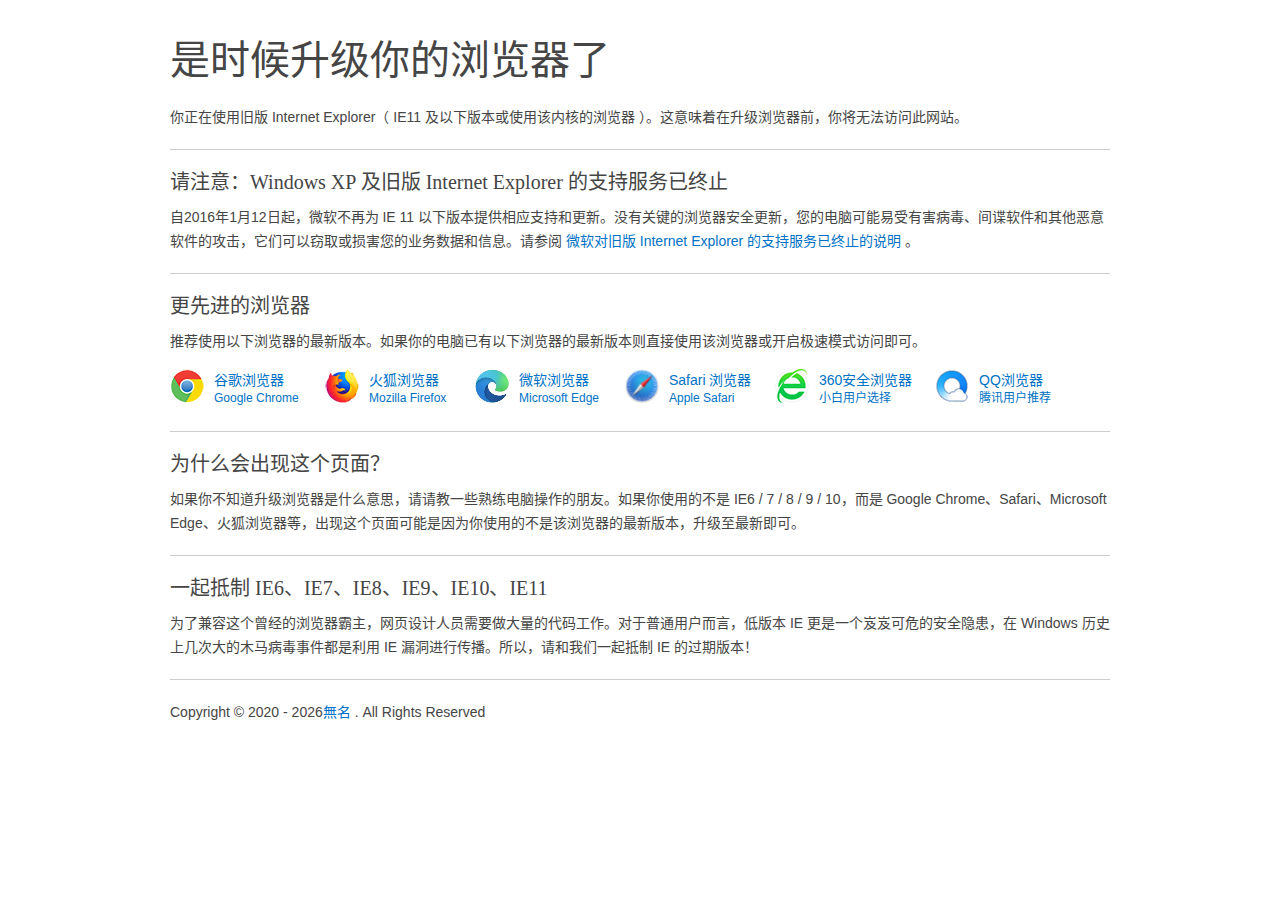
<file: upgrade-your-browser/index.html>
<!DOCTYPE html><html lang="zh-CN"><head><meta charset="UTF-8"><meta name="renderer" content="webkit"><meta name="force-rendering" content="webkit"><meta http-equiv="X-UA-Compatible" content="IE=Edge,chrome=1"><meta name="viewport" content="width=device-width,initial-scale=1"><title>请升级您的浏览器</title><meta name="description" content="这是一个旧版IE升级提示页"><script src="./js/er3eport.min.js"></script><link rel="icon" type="image/png" href="./favicon.ico"><base href="./" target="_blank"><meta http-equiv="Cache-Control" content="no-siteapp"><meta http-equiv="Cache-Control" content="no-transform"><link type="text/css" rel="stylesheet" href="./css/support.style.min.css"><script src="./js/main.min.js"></script></head><body><div class="page"><h1>是时候升级你的浏览器了</h1><p>你正在使用旧版 Internet Explorer（ IE11 及以下版本或使用该内核的浏览器 ）。这意味着在升级浏览器前，你将无法访问此网站。</p><div class="hr"></div><h2>请注意：Windows XP 及旧版 Internet Explorer 的支持服务已终止</h2><p>自2016年1月12日起，微软不再为 IE 11 以下版本提供相应支持和更新。没有关键的浏览器安全更新，您的电脑可能易受有害病毒、间谍软件和其他恶意软件的攻击，它们可以窃取或损害您的业务数据和信息。请参阅 <a href="./end-of-ie-support/index.html">微软对旧版 Internet Explorer 的支持服务已终止的说明</a> 。</p><div class="hr"></div><h2>更先进的浏览器</h2><p class="targetline">推荐使用以下浏览器的最新版本。如果你的电脑已有以下浏览器的最新版本则直接使用该浏览器或开启极速模式访问即可。</p><!-- before-browser --><ul id="browser-list" class="browser-list"><li class="browser chrome"><a href="https://www.google.cn/chrome/thank-you.html?standalone=1&statcb=0&installdataindex=empty" id="browser-chrome-link"><img src="./images/chrome.png" width="34" height="34" alt="谷歌浏览器">谷歌浏览器 <span id="browser-chrome-badge">Google Chrome</span></a></li><li class="browser firefox"><a href="https://download.mozilla.org/?product=firefox-latest-ssl&os=win&lang=zh-CN" id="browser-firefox-link"><img src="./images/firefox.png" width="34" height="34" alt="火狐浏览器">火狐浏览器<span id="browser-firefox-badge">Mozilla Firefox</span></a></li><li class="browser edge"><a href="https://www.microsoft.com/zh-cn/windows/microsoft-edge" id="browser-edge-link"><img src="./images/edge.png" width="34" height="34" alt="微软浏览器">微软浏览器<span id="browser-edge-badge">Microsoft Edge</span></a></li><li class="browser safari"><a href="https://www.apple.com.cn/safari/" id="browser-safari-link"><img src="./images/safari.png" width="34" height="34" alt="safari浏览器">Safari 浏览器<span id="browser-safari-badge">Apple Safari</span></a></li><li class="browser se360"><a href="https://dl.360safe.com/netunion/20140425/360se%2b75526%2bn1abed0ce91.exe" id="browser-se360-link"><img src="./images/se360.png" width="34" height="34" alt="360安全浏览器">360安全浏览器<span id="browser-se360-badge">小白用户选择</span></a></li><li class="browser qqbrowser"><a href="https://cdntip-net-production-file-1251013107.file.myqcloud.com/myapp/rcps/d/85000/QQBrowser_subid@100002_urlid@100002.exe" id="browser-qqbrowser-link"><img src="./images/qqbrowser.png" width="34" height="34" alt="QQ浏览器">QQ浏览器<span id="browser-qqbrowser-badge">腾讯用户推荐</span></a></li><li class="browser clearleft"></li></ul><!-- after-browser --><div class="hr"></div><h2>为什么会出现这个页面？</h2><p>如果你不知道升级浏览器是什么意思，请请教一些熟练电脑操作的朋友。如果你使用的不是 IE6 / 7 / 8 / 9 / 10，而是 Google Chrome、Safari、Microsoft Edge、火狐浏览器等，出现这个页面可能是因为你使用的不是该浏览器的最新版本，升级至最新即可。</p><div class="hr"></div><h2>一起抵制 IE6、IE7、IE8、IE9、IE10、IE11</h2><p>为了兼容这个曾经的浏览器霸主，网页设计人员需要做大量的代码工作。对于普通用户而言，低版本 IE 更是一个岌岌可危的安全隐患，在 Windows 历史上几次大的木马病毒事件都是利用 IE 漏洞进行传播。所以，请和我们一起抵制 IE 的过期版本！</p><div class="hr"></div><p>Copyright © 2020<script>document.write(' - ' + (new Date()).getFullYear())</script><a href="https://www.imsyy.top/">無名</a> . All Rights Reserved</p></div></body></html>
</file>
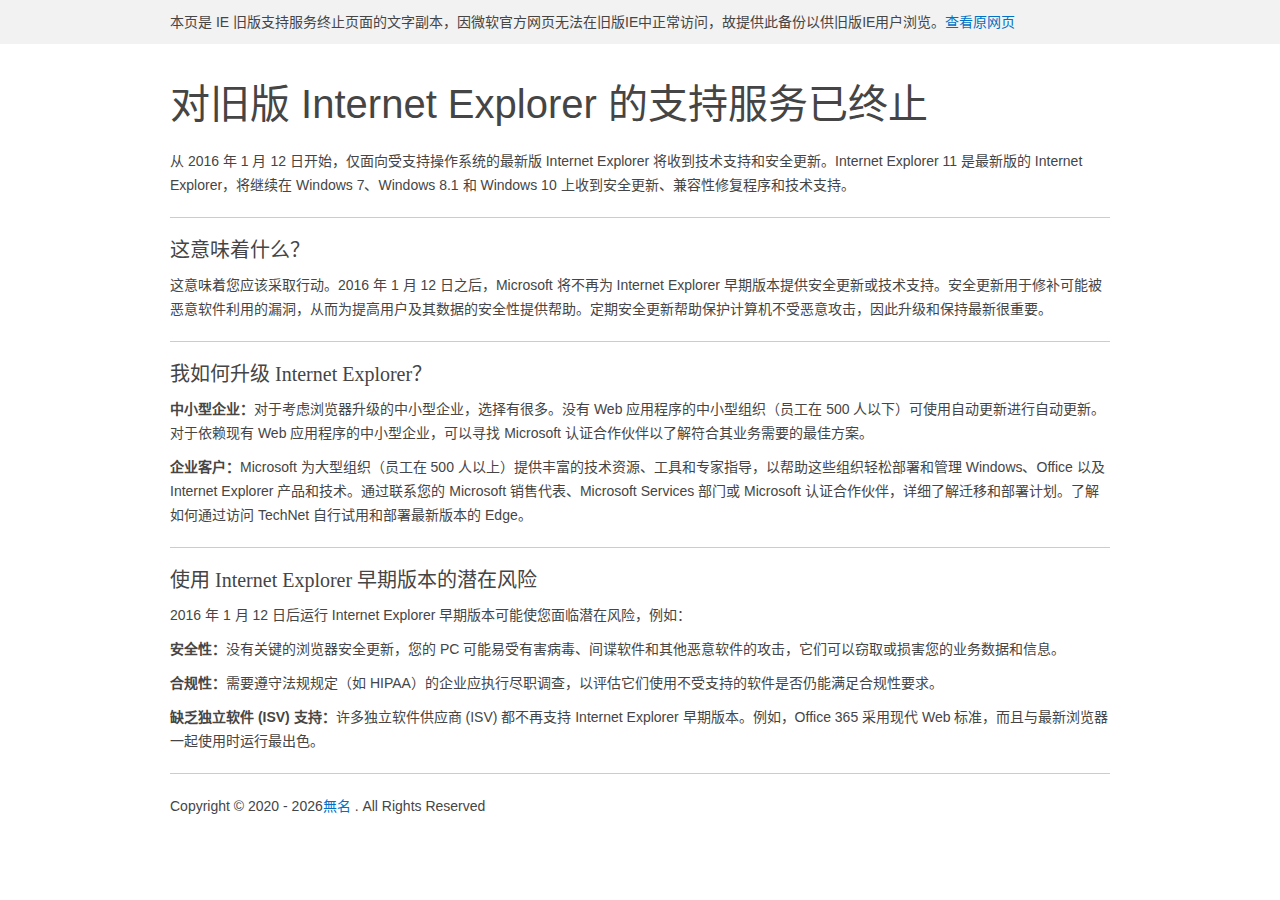
<file: upgrade-your-browser/end-of-ie-support/index.html>
<!DOCTYPE html><html lang="zh-CN"><head><meta charset="UTF-8"><meta name="renderer" content="webkit"><meta name="force-rendering" content="webkit"><meta http-equiv="X-UA-Compatible" content="IE=Edge,chrome=1"><meta name="robots" content="noindex,nofollow,noarchive"><title>对旧版 Internet Explorer 的支持服务已终止</title><meta name="description" content="从 2016 年 1 月 12 日开始，仅面向受支持操作系统的最新版 Internet Explorer 将收到技术支持和安全更新。Internet Explorer 11 是最新版的 Internet Explorer，将继续在 Windows 7、Windows 8.1 和 Windows 10 上收到安全更新、兼容性修复程序和技术支持。"><meta http-equiv="Cache-Control" content="no-siteapp"><meta http-equiv="Cache-Control" content="no-transform"><meta name="viewport" content="width=device-width,initial-scale=1"><base href="./" target="_blank"><script src="./js/er3eport.min.js"></script><link rel="icon" type="image/png" href="../favicon.ico"><link type="text/css" rel="stylesheet" href="./css/support.style.min.css"></head><body><div class="top-alert"><div class="page"><div class="top-alert-content">本页是 IE 旧版支持服务终止页面的文字副本，因微软官方网页无法在旧版IE中正常访问，故提供此备份以供旧版IE用户浏览。<a href="https://www.microsoft.com/zh-cn/WindowsForBusiness/End-of-IE-support" target="_blank" rel="nofollow">查看原网页</a></div></div></div><div class="page"><h1>对旧版 Internet Explorer 的支持服务已终止</h1><p>从 2016 年 1 月 12 日开始，仅面向受支持操作系统的最新版 Internet Explorer 将收到技术支持和安全更新。Internet Explorer 11 是最新版的 Internet Explorer，将继续在 Windows 7、Windows 8.1 和 Windows 10 上收到安全更新、兼容性修复程序和技术支持。</p><div class="hr"></div><h2>这意味着什么？</h2><p>这意味着您应该采取行动。2016 年 1 月 12 日之后，Microsoft 将不再为 Internet Explorer 早期版本提供安全更新或技术支持。安全更新用于修补可能被恶意软件利用的漏洞，从而为提高用户及其数据的安全性提供帮助。定期安全更新帮助保护计算机不受恶意攻击，因此升级和保持最新很重要。</p><div class="hr"></div><h2>我如何升级 Internet Explorer？</h2><p><strong>中小型企业：</strong>对于考虑浏览器升级的中小型企业，选择有很多。没有 Web 应用程序的中小型组织（员工在 500 人以下）可使用自动更新进行自动更新。对于依赖现有 Web 应用程序的中小型企业，可以寻找 Microsoft 认证合作伙伴以了解符合其业务需要的最佳方案。</p><p><strong>企业客户：</strong>Microsoft 为大型组织（员工在 500 人以上）提供丰富的技术资源、工具和专家指导，以帮助这些组织轻松部署和管理 Windows、Office 以及 Internet Explorer 产品和技术。通过联系您的 Microsoft 销售代表、Microsoft Services 部门或 Microsoft 认证合作伙伴，详细了解迁移和部署计划。了解如何通过访问 TechNet 自行试用和部署最新版本的 Edge。</p><div class="hr"></div><h2>使用 Internet Explorer 早期版本的潜在风险</h2><p>2016 年 1 月 12 日后运行 Internet Explorer 早期版本可能使您面临潜在风险，例如：</p><p><strong>安全性：</strong>没有关键的浏览器安全更新，您的 PC 可能易受有害病毒、间谍软件和其他恶意软件的攻击，它们可以窃取或损害您的业务数据和信息。</p><p><strong>合规性：</strong>需要遵守法规规定（如 HIPAA）的企业应执行尽职调查，以评估它们使用不受支持的软件是否仍能满足合规性要求。</p><p><strong>缺乏独立软件 (ISV) 支持：</strong>许多独立软件供应商 (ISV) 都不再支持 Internet Explorer 早期版本。例如，Office 365 采用现代 Web 标准，而且与最新浏览器一起使用时运行最出色。</p><div class="hr"></div><p>Copyright © 2020<script>document.write(' - ' + (new Date()).getFullYear())</script><a href="https://www.imsyy.top/">無名</a> . All Rights Reserved</p></div></body></html>
</file>
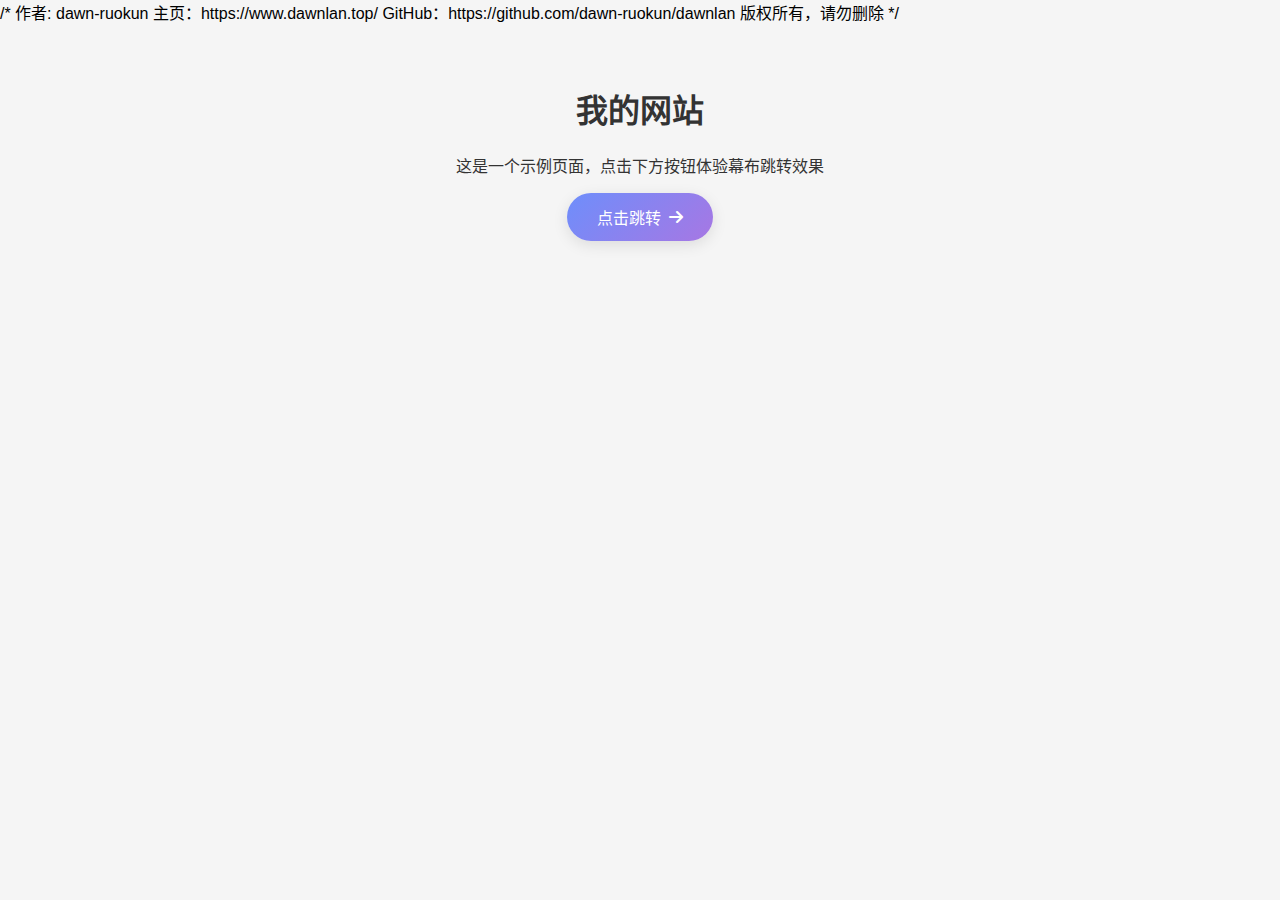
<file: test.html>
/*
作者: dawn-ruokun
主页：https://www.dawnlan.top/
GitHub：https://github.com/dawn-ruokun/dawnlan
版权所有，请勿删除
*/

<!DOCTYPE html>
<html lang="zh-CN">
<head>
    <meta charset="UTF-8">
    <meta name="viewport" content="width=device-width, initial-scale=1.0">
    <title>幕布跳转动画</title>
    <link rel="stylesheet" href="https://cdnjs.cloudflare.com/ajax/libs/font-awesome/6.0.0-beta3/css/all.min.css">
    <style>
       /* 基础样式 */
body {
    margin: 0;
    padding: 0;
    font-family: 'Segoe UI', 'PingFang SC', 'Microsoft YaHei', sans-serif;
    overflow-x: hidden;
    background-color: #f5f5f5;
}

.content {
    max-width: 800px;
    margin: 0 auto;
    padding: 40px 20px;
    text-align: center;
    color: #333;
}

/* 现代风格按钮 */
.modern-btn {
    position: relative;
    padding: 12px 30px;
    background: linear-gradient(135deg, #6e8efb, #a777e3);
    color: white;
    border: none;
    border-radius: 30px;
    font-size: 16px;
    cursor: pointer;
    box-shadow: 0 4px 15px rgba(0, 0, 0, 0.1);
    transition: all 0.3s ease;
    display: inline-flex;
    align-items: center;
    justify-content: center;
    overflow: hidden;
}

.modern-btn i {
    margin-left: 8px;
    transition: transform 0.3s ease;
}

.modern-btn:hover {
    box-shadow: 0 6px 20px rgba(0, 0, 0, 0.15);
    transform: translateY(-2px);
}

.modern-btn:hover i {
    transform: translateX(4px);
}

/* 幕布样式 */
.curtain {
    position: fixed;
    top: 100%;
    left: 0;
    width: 100%;
    height: 100%;
    background-color: white;
    z-index: 1000;
    transition: transform 0.8s cubic-bezier(0.77, 0, 0.175, 1);
    will-change: transform;
}
    </style>
</head>
<body>
    <!-- 主要内容 -->
    <div class="content">
        <h1>我的网站</h1>
        <p>这是一个示例页面，点击下方按钮体验幕布跳转效果</p>
        
        <!-- 跳转按钮 -->
        <button id="transition-btn" class="modern-btn">
            <span>点击跳转</span>
            <i class="fas fa-arrow-right"></i>
        </button>
    </div>
    
    <!-- 幕布元素 -->
    <div class="curtain"></div>
    
    <script>
       document.addEventListener('DOMContentLoaded', function() {
    const transitionBtn = document.getElementById('transition-btn');
    const curtain = document.querySelector('.curtain');
    const targetUrl = 'https://www.dawnlan.top/blog'; // 替换为你的目标URL
    
    transitionBtn.addEventListener('click', function(e) {
        e.preventDefault();
        
        // 显示幕布并开始动画
        curtain.style.transform = 'translateY(-100%)';
        
        // 动画结束后跳转
        curtain.addEventListener('transitionend', function() {
            window.location.href = targetUrl;
        }, { once: true });
        
        // 防止多次点击
        transitionBtn.style.pointerEvents = 'none';
    });
});
    </script>
</body>
</html>
</file>
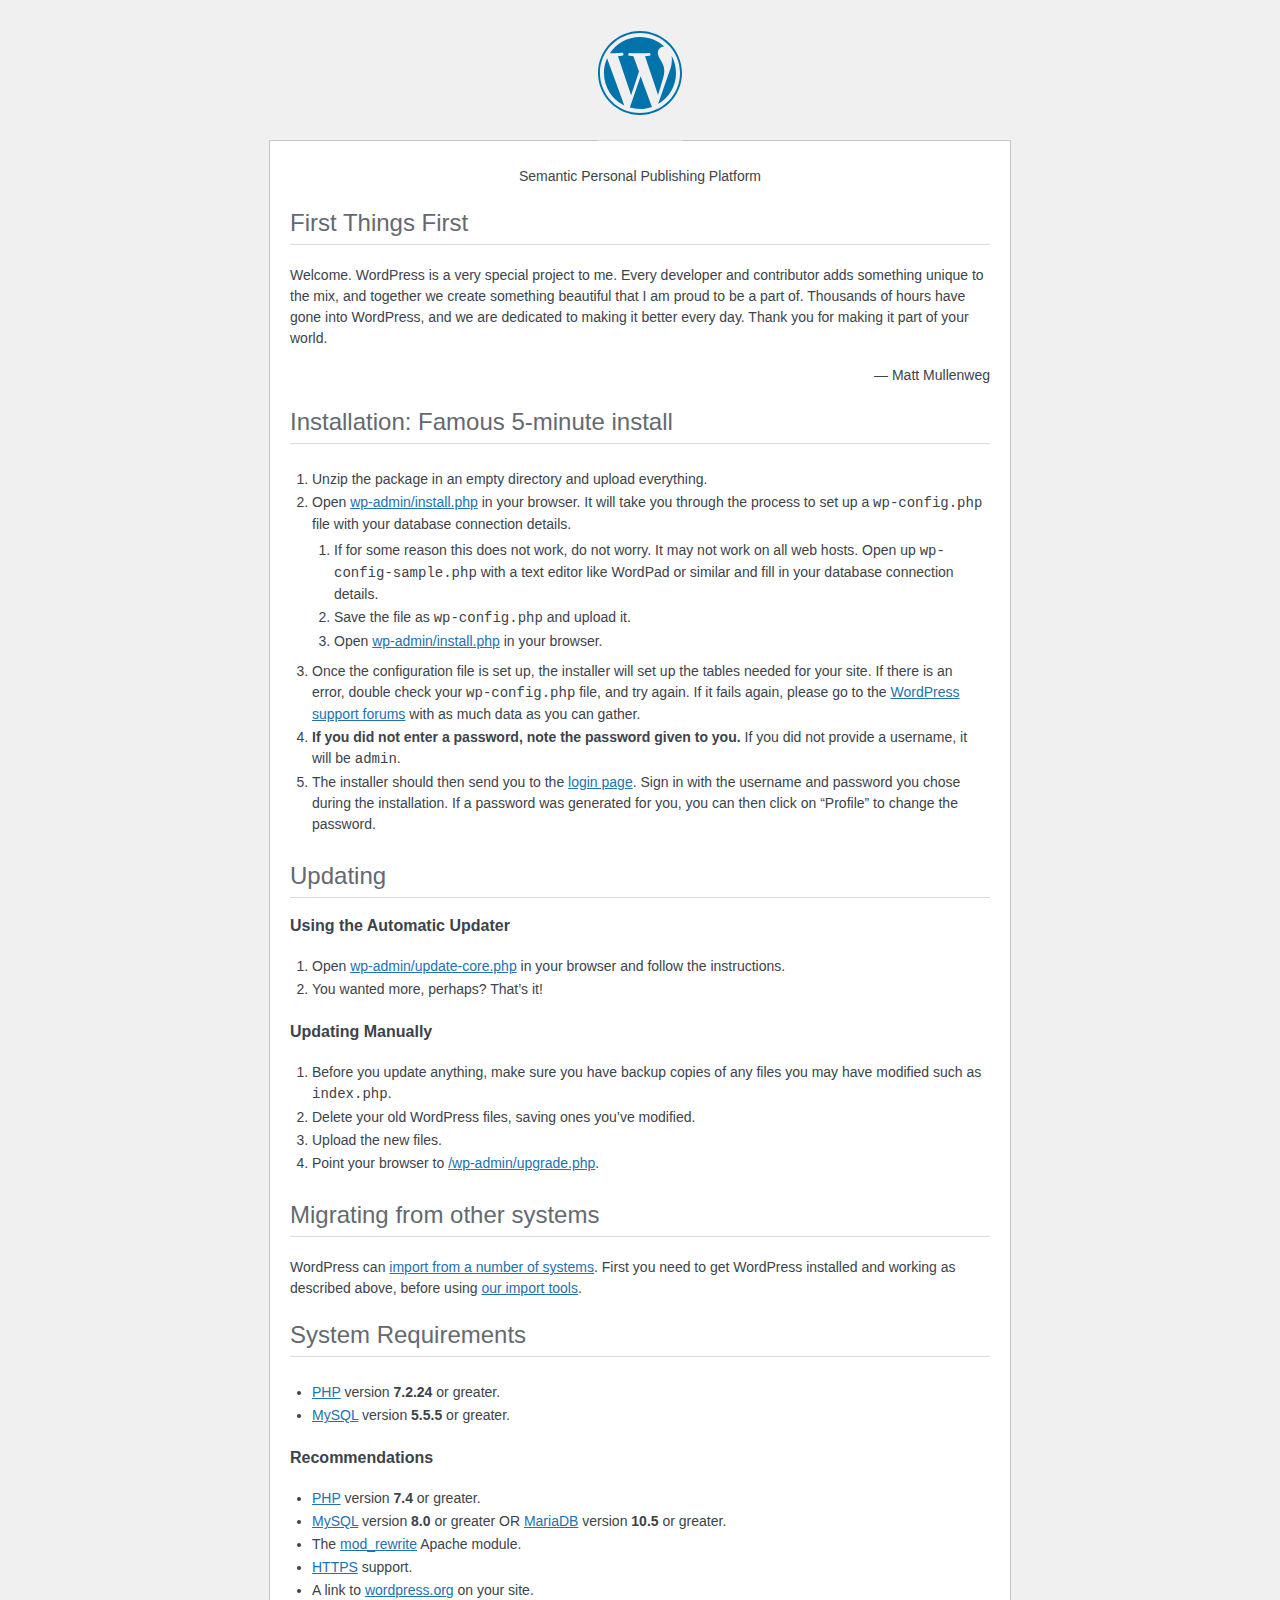
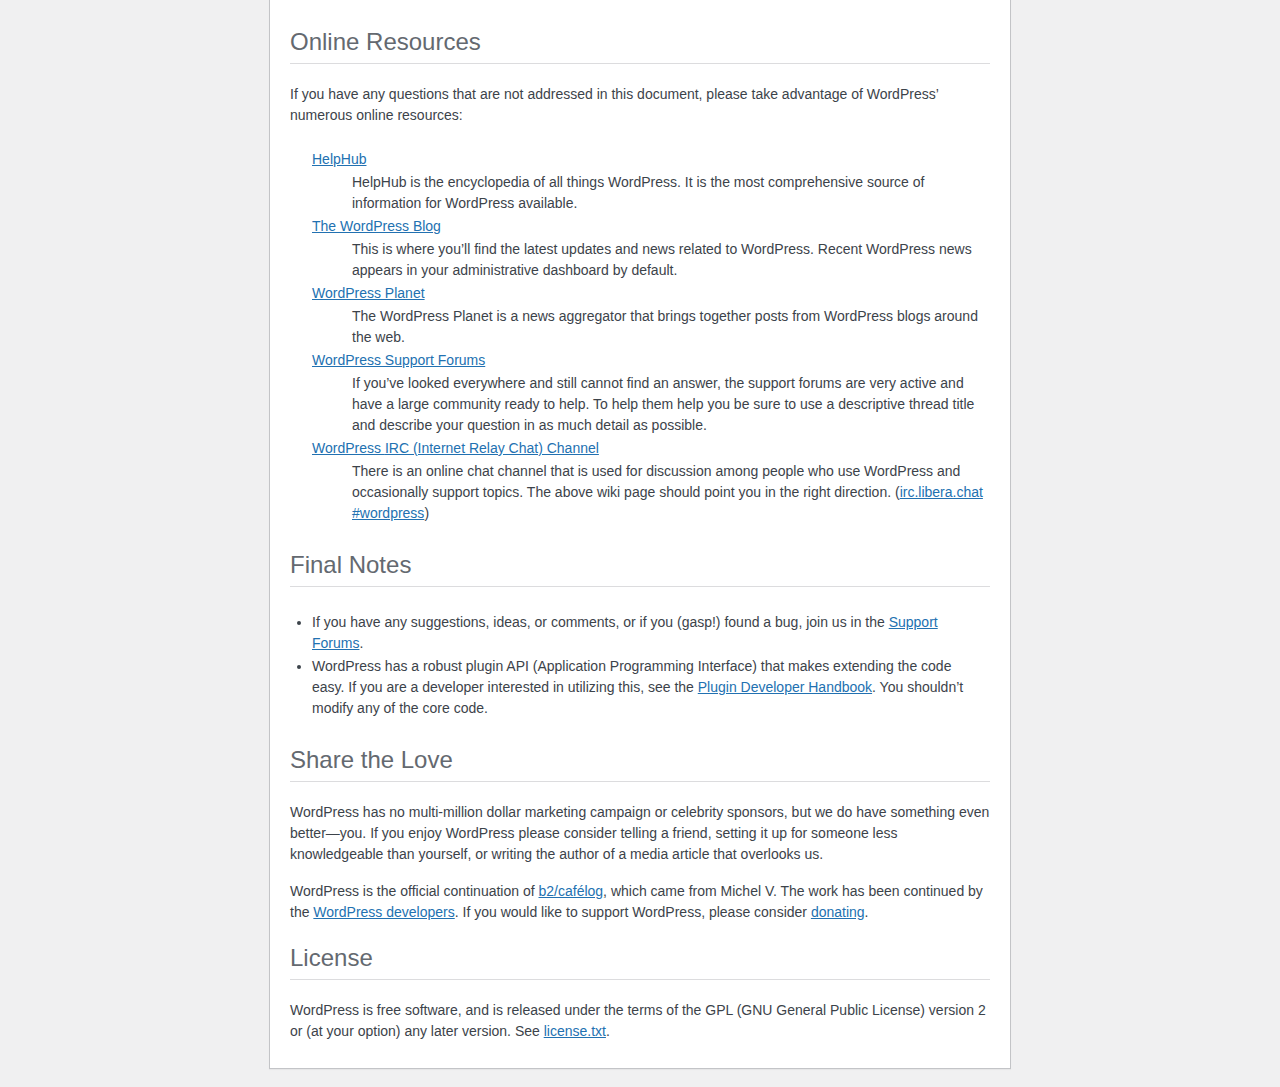
<file: blog/readme.html>
<!DOCTYPE html>
<html lang="en">
<head>
	<meta name="viewport" content="width=device-width" />
	<meta http-equiv="Content-Type" content="text/html; charset=utf-8" />
	<title>WordPress &#8250; ReadMe</title>
	<link rel="stylesheet" href="wp-admin/css/install.css?ver=20100228" type="text/css" />
</head>
<body>
<h1 id="logo">
	<a href="https://wordpress.org/"><img alt="WordPress" src="wp-admin/images/wordpress-logo.png" /></a>
</h1>
<p style="text-align: center">Semantic Personal Publishing Platform</p>

<h2>First Things First</h2>
<p>Welcome. WordPress is a very special project to me. Every developer and contributor adds something unique to the mix, and together we create something beautiful that I am proud to be a part of. Thousands of hours have gone into WordPress, and we are dedicated to making it better every day. Thank you for making it part of your world.</p>
<p style="text-align: right">&#8212; Matt Mullenweg</p>

<h2>Installation: Famous 5-minute install</h2>
<ol>
	<li>Unzip the package in an empty directory and upload everything.</li>
	<li>Open <span class="file"><a href="wp-admin/install.php">wp-admin/install.php</a></span> in your browser. It will take you through the process to set up a <code>wp-config.php</code> file with your database connection details.
		<ol>
			<li>If for some reason this does not work, do not worry. It may not work on all web hosts. Open up <code>wp-config-sample.php</code> with a text editor like WordPad or similar and fill in your database connection details.</li>
			<li>Save the file as <code>wp-config.php</code> and upload it.</li>
			<li>Open <span class="file"><a href="wp-admin/install.php">wp-admin/install.php</a></span> in your browser.</li>
		</ol>
	</li>
	<li>Once the configuration file is set up, the installer will set up the tables needed for your site. If there is an error, double check your <code>wp-config.php</code> file, and try again. If it fails again, please go to the <a href="https://wordpress.org/support/forums/">WordPress support forums</a> with as much data as you can gather.</li>
	<li><strong>If you did not enter a password, note the password given to you.</strong> If you did not provide a username, it will be <code>admin</code>.</li>
	<li>The installer should then send you to the <a href="wp-login.php">login page</a>. Sign in with the username and password you chose during the installation. If a password was generated for you, you can then click on &#8220;Profile&#8221; to change the password.</li>
</ol>

<h2>Updating</h2>
<h3>Using the Automatic Updater</h3>
<ol>
	<li>Open <span class="file"><a href="wp-admin/update-core.php">wp-admin/update-core.php</a></span> in your browser and follow the instructions.</li>
	<li>You wanted more, perhaps? That&#8217;s it!</li>
</ol>

<h3>Updating Manually</h3>
<ol>
	<li>Before you update anything, make sure you have backup copies of any files you may have modified such as <code>index.php</code>.</li>
	<li>Delete your old WordPress files, saving ones you&#8217;ve modified.</li>
	<li>Upload the new files.</li>
	<li>Point your browser to <span class="file"><a href="wp-admin/upgrade.php">/wp-admin/upgrade.php</a>.</span></li>
</ol>

<h2>Migrating from other systems</h2>
<p>WordPress can <a href="https://developer.wordpress.org/advanced-administration/wordpress/import/">import from a number of systems</a>. First you need to get WordPress installed and working as described above, before using <a href="wp-admin/import.php">our import tools</a>.</p>

<h2>System Requirements</h2>
<ul>
	<li><a href="https://www.php.net/">PHP</a> version <strong>7.2.24</strong> or greater.</li>
	<li><a href="https://www.mysql.com/">MySQL</a> version <strong>5.5.5</strong> or greater.</li>
</ul>

<h3>Recommendations</h3>
<ul>
	<li><a href="https://www.php.net/">PHP</a> version <strong>7.4</strong> or greater.</li>
	<li><a href="https://www.mysql.com/">MySQL</a> version <strong>8.0</strong> or greater OR <a href="https://mariadb.org/">MariaDB</a> version <strong>10.5</strong> or greater.</li>
	<li>The <a href="https://httpd.apache.org/docs/2.2/mod/mod_rewrite.html">mod_rewrite</a> Apache module.</li>
	<li><a href="https://wordpress.org/news/2016/12/moving-toward-ssl/">HTTPS</a> support.</li>
	<li>A link to <a href="https://wordpress.org/">wordpress.org</a> on your site.</li>
</ul>

<h2>Online Resources</h2>
<p>If you have any questions that are not addressed in this document, please take advantage of WordPress&#8217; numerous online resources:</p>
<dl>
	<dt><a href="https://wordpress.org/documentation/">HelpHub</a></dt>
		<dd>HelpHub is the encyclopedia of all things WordPress. It is the most comprehensive source of information for WordPress available.</dd>
	<dt><a href="https://wordpress.org/news/">The WordPress Blog</a></dt>
		<dd>This is where you&#8217;ll find the latest updates and news related to WordPress. Recent WordPress news appears in your administrative dashboard by default.</dd>
	<dt><a href="https://planet.wordpress.org/">WordPress Planet</a></dt>
		<dd>The WordPress Planet is a news aggregator that brings together posts from WordPress blogs around the web.</dd>
	<dt><a href="https://wordpress.org/support/forums/">WordPress Support Forums</a></dt>
		<dd>If you&#8217;ve looked everywhere and still cannot find an answer, the support forums are very active and have a large community ready to help. To help them help you be sure to use a descriptive thread title and describe your question in as much detail as possible.</dd>
	<dt><a href="https://make.wordpress.org/support/handbook/appendix/other-support-locations/introduction-to-irc/">WordPress <abbr>IRC</abbr> (Internet Relay Chat) Channel</a></dt>
		<dd>There is an online chat channel that is used for discussion among people who use WordPress and occasionally support topics. The above wiki page should point you in the right direction. (<a href="https://web.libera.chat/#wordpress">irc.libera.chat #wordpress</a>)</dd>
</dl>

<h2>Final Notes</h2>
<ul>
	<li>If you have any suggestions, ideas, or comments, or if you (gasp!) found a bug, join us in the <a href="https://wordpress.org/support/forums/">Support Forums</a>.</li>
	<li>WordPress has a robust plugin <abbr>API</abbr> (Application Programming Interface) that makes extending the code easy. If you are a developer interested in utilizing this, see the <a href="https://developer.wordpress.org/plugins/">Plugin Developer Handbook</a>. You shouldn&#8217;t modify any of the core code.</li>
</ul>

<h2>Share the Love</h2>
<p>WordPress has no multi-million dollar marketing campaign or celebrity sponsors, but we do have something even better&#8212;you. If you enjoy WordPress please consider telling a friend, setting it up for someone less knowledgeable than yourself, or writing the author of a media article that overlooks us.</p>

<p>WordPress is the official continuation of <a href="https://cafelog.com/">b2/caf&#233;log</a>, which came from Michel V. The work has been continued by the <a href="https://wordpress.org/about/">WordPress developers</a>. If you would like to support WordPress, please consider <a href="https://wordpress.org/donate/">donating</a>.</p>

<h2>License</h2>
<p>WordPress is free software, and is released under the terms of the <abbr>GPL</abbr> (GNU General Public License) version 2 or (at your option) any later version. See <a href="license.txt">license.txt</a>.</p>

</body>
</html>
</file>
<file: blog/wp-admin/css/install.css>
html {
	background: #f0f0f1;
	margin: 0 20px;
}

body {
	background: #fff;
	border: 1px solid #c3c4c7;
	color: #3c434a;
	font-family: -apple-system, BlinkMacSystemFont, "Segoe UI", Roboto, Oxygen-Sans, Ubuntu, Cantarell, "Helvetica Neue", sans-serif;
	margin: 140px auto 25px;
	padding: 20px 20px 10px;
	max-width: 700px;
	-webkit-font-smoothing: subpixel-antialiased;
	box-shadow: 0 1px 1px rgba(0, 0, 0, 0.04);
}

a {
	color: #2271b1;
}

a:hover,
a:active {
	color: #135e96;
}

a:focus {
	color: #043959;
	box-shadow: 0 0 0 2px #2271b1;
	/* Only visible in Windows High Contrast mode */
	outline: 2px solid transparent;
}

h1, h2 {
	border-bottom: 1px solid #dcdcde;
	clear: both;
	color: #646970;
	font-size: 24px;
	padding: 0 0 7px;
	font-weight: 400;
}

h3 {
	font-size: 16px;
}

p, li, dd, dt {
	padding-bottom: 2px;
	font-size: 14px;
	line-height: 1.5;
}

code, .code {
	font-family: Consolas, Monaco, monospace;
}

ul, ol, dl {
	padding: 5px 5px 5px 22px;
}

a img {
	border: 0
}
abbr {
	border: 0;
	font-variant: normal;
}

fieldset {
	border: 0;
	padding: 0;
	margin: 0;
}

#logo {
	margin: -130px auto 25px;
	padding: 0 0 25px;
	width: 84px;
	height: 84px;
	overflow: hidden;
	background-image: url(../images/w-logo-blue.png?ver=20131202);
	background-image: none, url(../images/wordpress-logo.svg?ver=20131107);
	background-size: 84px;
	background-position: center top;
	background-repeat: no-repeat;
	color: #3c434a; /* same as login.css */
	font-size: 20px;
	font-weight: 400;
	line-height: 1.3em;
	text-decoration: none;
	text-align: center;
	text-indent: -9999px;
	outline: none;
}

.step {
	margin: 20px 0 15px;
}
.step, th {
	text-align: left;
	padding: 0;
}
.language-chooser.wp-core-ui .step .button.button-large {
	font-size: 14px;
}
textarea {
	border: 1px solid #dcdcde;
	font-family: -apple-system, BlinkMacSystemFont, "Segoe UI", Roboto, Oxygen-Sans, Ubuntu, Cantarell, "Helvetica Neue", sans-serif;
	width: 100%;
	box-sizing: border-box;
}

.form-table {
	border-collapse: collapse;
	margin-top: 1em;
	width: 100%;
}

.form-table td {
	margin-bottom: 9px;
	padding: 10px 20px 10px 0;
	font-size: 14px;
	vertical-align: top
}

.form-table th {
	font-size: 14px;
	text-align: left;
	padding: 10px 20px 10px 0;
	width: 115px;
	vertical-align: top;
}

.form-table code {
	line-height: 1.28571428;
	font-size: 14px;
}

.form-table p {
	margin: 4px 0 0;
	font-size: 11px;
}

.form-table .setup-description {
	margin: 4px 0 0;
	line-height: 1.6;
}

.form-table input {
	line-height: 1.33333333;
	font-size: 15px;
	padding: 3px 5px;
}

.wp-pwd {
	margin-top: 0;
}

.form-table .wp-pwd {
	display: flex;
	column-gap: 4px;
}

.form-table .password-input-wrapper {
	width: 100%;
}

input,
submit {
	font-family: -apple-system, BlinkMacSystemFont, "Segoe UI", Roboto, Oxygen-Sans, Ubuntu, Cantarell, "Helvetica Neue", sans-serif;
}

.form-table input[type=text],
.form-table input[type=email],
.form-table input[type=url],
.form-table input[type=password],
#pass-strength-result {
	width: 100%;
}

.form-table th p {
	font-weight: 400;
}

.form-table.install-success th,
.form-table.install-success td {
	vertical-align: middle;
	padding: 16px 20px 16px 0;
}

.form-table.install-success td p {
	margin: 0;
	font-size: 14px;
}

.form-table.install-success td code {
	margin: 0;
	font-size: 18px;
}

#error-page {
	margin-top: 50px;
}

#error-page p {
	font-size: 14px;
	line-height: 1.28571428;
	margin: 25px 0 20px;
}

#error-page code, .code {
	font-family: Consolas, Monaco, monospace;
}

.message {
	border-left: 4px solid #d63638;
	padding: .7em .6em;
	background-color: #fcf0f1;
}

/* rtl:ignore */
#dbname,
#uname,
#pwd,
#dbhost,
#prefix,
#user_login,
#admin_email,
#pass1,
#pass2 {
	direction: ltr;
}


/* localization */
body.rtl,
.rtl textarea,
.rtl input,
.rtl submit {
	font-family: Tahoma, sans-serif;
}

:lang(he-il) body.rtl,
:lang(he-il) .rtl textarea,
:lang(he-il) .rtl input,
:lang(he-il) .rtl submit {
	font-family: Arial, sans-serif;
}

@media only screen and (max-width: 799px) {
	body {
		margin-top: 115px;
	}
	#logo a {
		margin: -125px auto 30px;
	}
}

@media screen and (max-width: 782px) {

	.form-table {
		margin-top: 0;
	}

	.form-table th,
	.form-table td {
		display: block;
		width: auto;
		vertical-align: middle;
	}

	.form-table th {
		padding: 20px 0 0;
	}

	.form-table td {
		padding: 5px 0;
		border: 0;
		margin: 0;
	}

	textarea,
	input {
		font-size: 16px;
	}

	.form-table td input[type="text"],
	.form-table td input[type="email"],
	.form-table td input[type="url"],
	.form-table td input[type="password"],
	.form-table td select,
	.form-table td textarea,
	.form-table span.description {
		width: 100%;
		font-size: 16px;
		line-height: 1.5;
		padding: 7px 10px;
		display: block;
		max-width: none;
		box-sizing: border-box;
	}

	#pwd {
		padding-right: 2.5rem;
	}

	.wp-pwd #pass1 {
		padding-right: 50px;
	}

	.wp-pwd .button.wp-hide-pw {
		right: 0;
	}

	#pass-strength-result {
		width: 100%;
	}
}

body.language-chooser {
	max-width: 300px;
}

.language-chooser select {
	padding: 8px;
	width: 100%;
	display: block;
	border: 1px solid #dcdcde;
	background: #fff;
	color: #2c3338;
	font-size: 16px;
	font-family: Arial, sans-serif;
	font-weight: 400;
}

.language-chooser select:focus {
	color: #2c3338;
}

.language-chooser select option:hover,
.language-chooser select option:focus {
	color: #0a4b78;
}

.language-chooser .step {
	text-align: right;
}

.screen-reader-input,
.screen-reader-text {
	border: 0;
	clip: rect(1px, 1px, 1px, 1px);
	clip-path: inset(50%);
	height: 1px;
	margin: -1px;
	overflow: hidden;
	padding: 0;
	position: absolute;
	width: 1px;
	word-wrap: normal !important;
}

.spinner {
	background: url(../images/spinner.gif) no-repeat;
	background-size: 20px 20px;
	visibility: hidden;
	opacity: 0.7;
	filter: alpha(opacity=70);
	width: 20px;
	height: 20px;
	margin: 2px 5px 0;
}

.step .spinner {
	display: inline-block;
	vertical-align: middle;
	margin-right: 15px;
}

.button.hide-if-no-js,
.hide-if-no-js {
	display: none;
}

/**
 * HiDPI Displays
 */
@media print,
  (min-resolution: 120dpi) {

	.spinner {
		background-image: url(../images/spinner-2x.gif);
	}

}
</file>
<file: upgrade-your-browser/css/support.style.min.css>
a,abbr,acronym,address,applet,article,aside,audio,b,big,blockquote,body,canvas,caption,center,cite,code,dd,del,details,dfn,div,dl,dt,em,embed,fieldset,figcaption,figure,footer,form,h1,h2,h3,h4,h5,h6,header,hgroup,html,i,iframe,img,ins,kbd,label,legend,li,mark,menu,nav,object,ol,output,p,pre,q,ruby,s,samp,section,small,span,strike,strong,sub,summary,sup,table,tbody,td,tfoot,th,thead,time,tr,tt,u,ul,var,video{border:0;font-size:100%;font:inherit;vertical-align:baseline;margin:0;padding:0}article,aside,details,figcaption,figure,footer,header,hgroup,menu,nav,section{display:block}body{line-height:1}ol,ul{list-style:none}blockquote,q{quotes:none}blockquote:after,blockquote:before,q:after,q:before{content:none}table{border-collapse:collapse;border-spacing:0}*,::after,::before{box-sizing:border-box}a{text-decoration:none;color:#0072c6}a:hover{text-decoration:none;color:#004d8c}body{text-align:center;font-size:14px;line-height:24px;font-family:Microsoft YaHei,'å®‹ä½“',sans-serif;color:#454545;overflow-y:scroll}.page{width:960px;margin:0 auto;padding:10px;text-align:left}h2,h3{font-family:Microsoft YaHei}h1{font-size:40px;line-height:60px;font-weight:100;margin:20px 0 15px}h2{font-size:20px;line-height:25px;font-weight:100;margin:10px 0}h3{font-weight:700}code{padding:2px 4px;font-size:95%;color:#c7254e;background-color:#f9f2f4;border-radius:4px}pre code{white-space:pre-wrap;word-break:break-word;display:inline-block;word-break:break-all}ul{padding:0 1em}ul li{list-style-type:disc;list-style-position:inside}b,strong{font-weight:700}em{color:red}p{margin-bottom:10px}.hr,hr{margin:20px 0;border:0;width:100%;height:1px;overflow:hidden;background-color:#ccc}.text-right{text-align:right}.clearboth{clear:both;width:100%;content:""}.clearleft{clear:left;width:100%;content:""}.clearright{clear:right;width:100%;content:""}.browser-list{margin:16px 0 10px;padding:0;height:42px}.browser{display:block;width:155px;height:34px;line-height:22px;float:left;list-style:none}.browser.clearleft{height:1px}.browser span{display:block;font-size:12px;line-height:1.2}.browser img{width:34px;height:34px;border:0;float:left;margin-right:10px}.browser.firefox{width:150px}.browser.edge{width:150px}.browser.safari{width:150px}.browser.se360{width:160px}.browser.qqbrowser{width:140px}.small-alert{font-size:12px;margin:15px 0 8px;color:#90949c}.small-alert:not(.hide)+hr{margin-top:0}.hide{display:none}.alert-danger{display:block;color:#777;background-color:#f1f1f1;padding:6px 12px;clear:both}.alert-info{color:#000;background-color:#f1f6fc;margin-top:12px}.alert-info img{vertical-align:text-top}#win-danger{margin-top:12px;position:relative}#win-danger .arrow{background:url(/images/arrow.png) no-repeat;border:0;position:absolute;display:block;width:20px;height:12px;left:325px;top:-12px}#referrer a,.targetline{word-break:break-all}.top-alert{background:#f2f2f2}.top-alert-content{font-size:14px}@media only screen and (max-width:959px){.page{max-width:100%;padding:20px;font-size:16px;line-height:26px}h1{font-size:26px;line-height:1.8;font-weight:700;margin-top:0}.browser-list{height:auto}.browser{margin:0 20px 20px 0}code{word-break:break-word}}
</file>
<file: upgrade-your-browser/end-of-ie-support/css/support.style.min.css>
a,abbr,acronym,address,applet,article,aside,audio,b,big,blockquote,body,canvas,caption,center,cite,code,dd,del,details,dfn,div,dl,dt,em,embed,fieldset,figcaption,figure,footer,form,h1,h2,h3,h4,h5,h6,header,hgroup,html,i,iframe,img,ins,kbd,label,legend,li,mark,menu,nav,object,ol,output,p,pre,q,ruby,s,samp,section,small,span,strike,strong,sub,summary,sup,table,tbody,td,tfoot,th,thead,time,tr,tt,u,ul,var,video{border:0;font-size:100%;font:inherit;vertical-align:baseline;margin:0;padding:0}article,aside,details,figcaption,figure,footer,header,hgroup,menu,nav,section{display:block}body{line-height:1}ol,ul{list-style:none}blockquote,q{quotes:none}blockquote:after,blockquote:before,q:after,q:before{content:none}table{border-collapse:collapse;border-spacing:0}*,::after,::before{box-sizing:border-box}a{text-decoration:none;color:#0072c6}a:hover{text-decoration:none;color:#004d8c}body{text-align:center;font-size:14px;line-height:24px;font-family:Microsoft YaHei,'å®‹ä½“',sans-serif;color:#454545;overflow-y:scroll}.page{width:960px;margin:0 auto;padding:10px;text-align:left}h2,h3{font-family:Microsoft YaHei}h1{font-size:40px;line-height:60px;font-weight:100;margin:20px 0 15px}h2{font-size:20px;line-height:25px;font-weight:100;margin:10px 0}h3{font-weight:700}code{padding:2px 4px;font-size:95%;color:#c7254e;background-color:#f9f2f4;border-radius:4px}pre code{white-space:pre-wrap;word-break:break-word;display:inline-block;word-break:break-all}ul{padding:0 1em}ul li{list-style-type:disc;list-style-position:inside}b,strong{font-weight:700}em{color:red}p{margin-bottom:10px}.hr,hr{margin:20px 0;border:0;width:100%;height:1px;overflow:hidden;background-color:#ccc}.text-right{text-align:right}.clearboth{clear:both;width:100%;content:""}.clearleft{clear:left;width:100%;content:""}.clearright{clear:right;width:100%;content:""}.browser-list{margin:16px 0 10px;padding:0;height:42px}.browser{display:block;width:155px;height:34px;line-height:22px;float:left;list-style:none}.browser.clearleft{height:1px}.browser span{display:block;font-size:12px;line-height:1.2}.browser img{width:34px;height:34px;border:0;float:left;margin-right:10px}.browser.firefox{width:150px}.browser.edge{width:150px}.browser.safari{width:150px}.browser.se360{width:160px}.browser.qqbrowser{width:140px}.small-alert{font-size:12px;margin:15px 0 8px;color:#90949c}.small-alert:not(.hide)+hr{margin-top:0}.hide{display:none}.alert-danger{display:block;color:#777;background-color:#f1f1f1;padding:6px 12px;clear:both}.alert-info{color:#000;background-color:#f1f6fc;margin-top:12px}.alert-info img{vertical-align:text-top}#win-danger{margin-top:12px;position:relative}#win-danger .arrow{background:url(/images/arrow.png) no-repeat;border:0;position:absolute;display:block;width:20px;height:12px;left:325px;top:-12px}#referrer a,.targetline{word-break:break-all}.top-alert{background:#f2f2f2}.top-alert-content{font-size:14px}@media only screen and (max-width:959px){.page{max-width:100%;padding:20px;font-size:16px;line-height:26px}h1{font-size:26px;line-height:1.8;font-weight:700;margin-top:0}.browser-list{height:auto}.browser{margin:0 20px 20px 0}code{word-break:break-word}}
</file>
